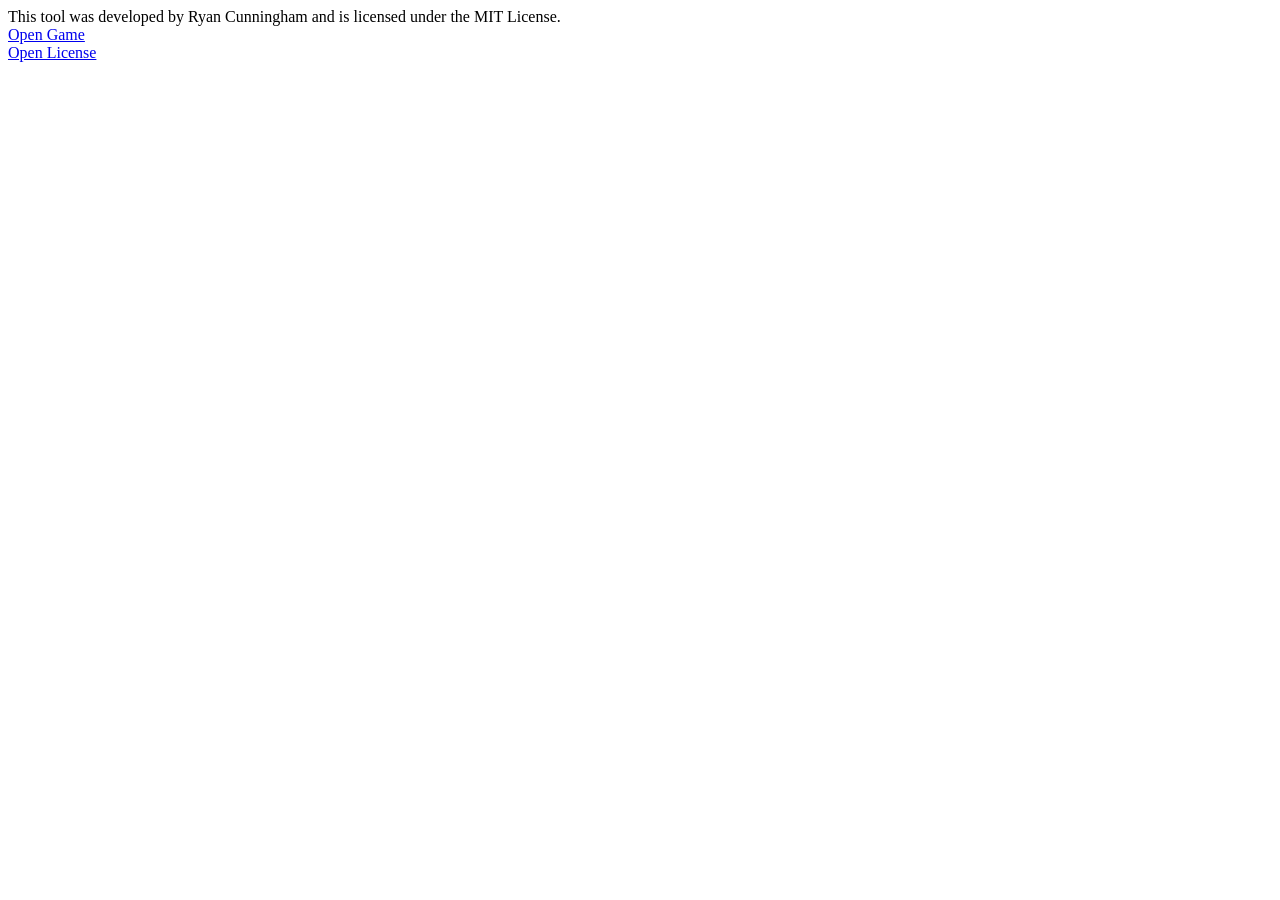
<file: index.html>
<!DOCTYPE html>
<html lang="en">
<head>
    <meta charset="UTF-8">
    <meta name="viewport" content="width=device-width, initial-scale=1.0">
    <title>Bird Study Game</title>
</head>
<body>
    This tool was developed by Ryan Cunningham and is licensed under the MIT License.
    <br>
    <a href="Game/index.html" target="_self">Open Game</a>
    <br>
    <a href="LICENSE.txt" target="_self">Open License</a>
</body>
</html>
</file>
